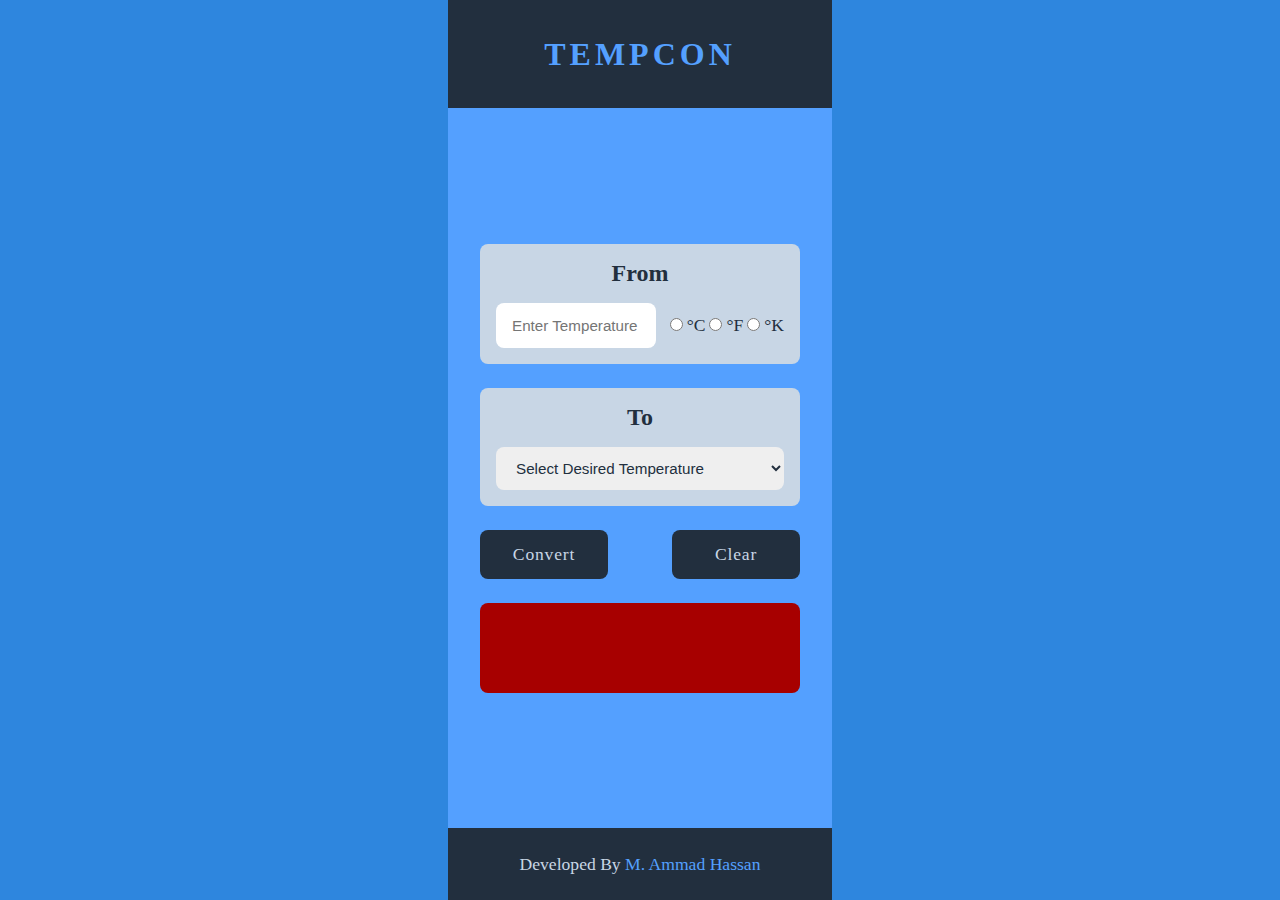
<file: Level 1/Task 3/index.html>
<!DOCTYPE html>
<html lang="en">
<head>
    <meta charset="UTF-8">
    <meta name="viewport" content="width=device-width, initial-scale=1.0">
    <title>Tempcon - Temperature Converter App</title>
    <link rel="stylesheet" href="./style.css">
    <link rel="stylesheet" href="./responsive.css">
</head>
<body class="flex">
    <div class="container">
        <!-- Header HTML Starts Here -->
        <header class="flex flex-center header">
            <nav class="navbar">
                <div class="nav-logo">
                    <h1 class="site-logo">Tempcon</h1>
                </div>
            </nav>
        </header>
        <!-- Header HTML Ends Here -->

        <!-- Main Part HTML Starts Here -->
        <main class="flex flex-center main">

            <!-- Section ONE: Current Temperature Details -->
            <section class="input-section">
                <div class="section-title"><h2>From</h2></div>

                <div class="flex section-content from-section">
                    <input type="text" class="user-input" id="user_input" placeholder="Enter Temperature">
                    <div class="user-choice">
                        <input type="radio" name="temperature_unit" value="C" id="C_temp_unit">
                        <label for="C_temp_unit">&deg;C</label>
                        <input type="radio" name="temperature_unit" value="F" id="F_temp_unit">
                        <label for="F_temp_unit">&deg;F</label>
                        <input type="radio" name="temperature_unit" value="K" id="K_temp_unit">
                        <label for="K_temp_unit">&deg;K</label>
                    </div>
                </div>
            </section>

            <!-- Section TWO: Required Temperature Details -->
            <section class="input-section">
                <div class="section-title"><h2>To</h2></div>
                <div class="section-content to-section">
                    <select name="temperature_required" id="required_temp">
                        <option value="" disabled selected>Select Desired Temperature</option>
                        <option value="C">Celsius</option>
                        <option value="F">Fahrenheit</option>
                        <option value="K">Kelvin</option>
                    </select>
                </div>
            </section>

            <!-- Section THREE: Functionality Buttons -->
            <section class="buttons-section">
                <div class="flex section-content">
                    <a href="" class="main-btn" id="convert_btn">Convert</a>
                    <a href="" class="main-btn" id="clear-btn">Clear</a>
                </div>
            </section>

            <!-- Section FOUR: Result Display -->
            <section class="flex flex-center result-section">
                <div class="section-content">
                    <h3 id="converted_temp_result"></h3>
                </div>
            </section>
        </main>
        <!-- Main Part HTML Ends Here -->

        <!-- Footer HTML Starts Here -->
        <footer class="flex flex-center footer">
            <span>Developed By <a href="https://ammad-hassan.web.app/" target="_blank">M. Ammad Hassan</a></span>
        </footer>
        <!-- Footer HTML Ends Here -->
    </div>

    <script src="./app.js"></script>
</body>
</html>
</file>
<file: Level 1/Task 3/style.css>
*
{
    margin: 0;
    padding: 0;
    box-sizing: border-box;
}

:root
{
    --color-one: #2e86de;
    --color-two: #54a0ff;
    --color-three: #222f3e;
    --color-four: #a70000;
    --color-five: #c8d6e5;
}

body
{
    background-color: var(--color-one);
    height: 100vh;
    align-items: center;
    justify-content: center;
}


.container
{
    width: 24rem;
    height: 100vh;
}

.flex
{
    display: flex;
    flex-wrap: wrap;
}

.flex-center
{
    align-items: center;
    justify-content: center;
}

a
{
    text-decoration: none;
}

.site-logo
{
    color: var(--color-two);
    font-size: 2rem;
}

.main-btn
{
    background-color: var(--color-three);
    color: var(--color-five);
    font-size: 1.1rem;
    letter-spacing: .05rem;
    text-align: center;
    border: .15rem solid transparent;
    border-radius: .5rem;
    padding: .75rem;
    transition: .5s all ease;
}

.main-btn:hover
{
    background-color: transparent;
    color: var(--color-three);
    border-color: var(--color-three);
}

/* Navigation Bar CSS Starts Her */
.header
{
    height: 12vh;
    background-color: var(--color-three);
}

.nav-logo .site-logo
{
    text-align: center;
    text-transform: uppercase;
    letter-spacing: .25rem;
}

/* Navigation Bar CSS Ends Her */


/* Main Content CSS Starts Here */
.main
{
    height: 80vh;
    background-color: var(--color-two);
    flex-direction: column;
    padding: 2rem;
}

.input-section
{
    background-color: var(--color-five);
    width: 100%;
    border-radius: .5rem;
    margin-bottom: 1.5rem;
    padding: 1rem;
}

.section-title
{
    
    margin-bottom: 1rem;
}

.section-title h2
{
    color: var(--color-three);
    text-align: center;
}

.section-content input, .section-content select
{
    border: none;
    outline: none;
}

.from-section
{
    align-items: center;
    justify-content: space-between;
}

.from-section .user-input
{
    width: 10rem;
    color: var(--color-three);
    font-size: 1.1rem;
    border-radius: .5rem;
    padding: .75rem 1rem;
}

.from-section input::placeholder
{
    font-size: .95rem;
}

.from-section .user-choice label
{
    color: var(--color-three);
    font-size: 1.1rem;
}

.to-section select
{
    width: 100%;
    color: var(--color-three);
    font-size: .95rem;
    border-radius: .5rem;
    padding: .75rem 1rem;
}

.to-section select option
{
    color: var(--color-four);
    font-size: 1.1rem;
}

.to-section select option:disabled
{
    color: var(--color-three);
}


.buttons-section
{
    width: 100%;
    margin-bottom: 1.5rem;
}

.buttons-section .section-content
{
    justify-content: space-between;
}

.buttons-section .section-content .main-btn
{
    width: 8rem;
}

.result-section
{
    background-color: var(--color-four);
    width: 100%;
    height: 10vh;
    border-radius: .5rem;
}

.result-section .section-content h3
{
    color: var(--color-five);
    font-size: 1.25rem;
    letter-spacing: .15rem;
    word-spacing: .5rem;
    text-align: center;
}
/* Main Content CSS Ends Here */


/* Footer CSS Starts Here */
.footer
{
    background-color: var(--color-three);
    height: 8vh;
    padding: 0 .75rem;
}

.footer span
{
    color: var(--color-five);
    font-size: 1.1rem;
    text-align: center;
}

.footer span a
{
    color: var(--color-two);
}
/* Footer CSS Ends Here */
</file>
<file: Level 1/Task 3/responsive.css>
@media only screen and (max-width: 480px)
{
    .container
    {
        width: 100%;
    }

    .main
    {
        padding: .25rem .75rem;
    }

    .from-section
    {
        flex-direction: column;
    }

    .from-section .user-input
    {
        width: 100%;
        margin-bottom: 1rem;
    }

}

@media only screen and (max-width: 300px)
{
    .buttons-section .section-content .main-btn
    {
        font-size: 1rem;
        width: 6rem;
    }
}
</file>
